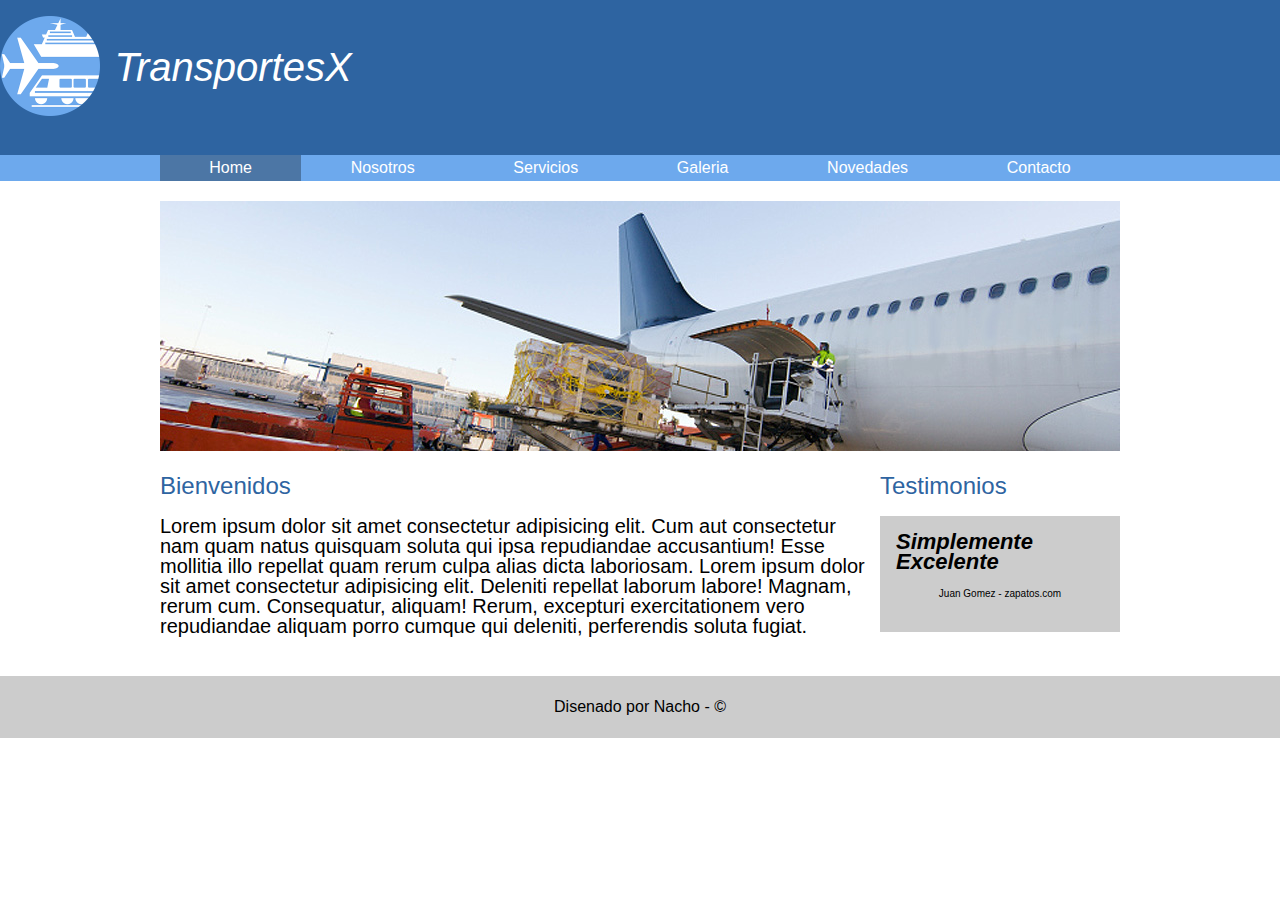
<file: index.html>
<!DOCTYPE html>
<html lang="en">

<head>
    <meta charset="UTF-8">
    <meta http-equiv="X-UA-Compatible" content="IE=edge">
    <meta name="viewport" content="width=device-width, initial-scale=1.0">
    <title>TransportesX</title>
    <link href="https://fonts.googleapis.com/css2?family=Inconsolata&display=swap" rel="stylesheet">
    <link rel="stylesheet" href="css/normalize.css">
    <link rel="stylesheet" href="css/transportes.css">
</head>

<body>
    <header>
        <div class="holder"></div>
        <img src="img/logo.png" width="100" alt="Transportes X">
        <h1>TransportesX</h1>
        </div>
    </header>
    <nav>
        <div class="holder">
            <ul>
                <li><a class="activo" href="index.html">Home</a></li>
                <li><a href="nosotros.html">Nosotros</a></li>
                <li><a href="servicios.html">Servicios</a></li>
                <li><a href="galeria.html">Galeria</a></li>
                <li><a href="novedades.html">Novedades</a></li>
                <li><a href="contacto.html">Contacto</a></li>
            </ul>
        </div>
    </nav>
    <main class="holder">
        <div>
            <img src="img/home/img01.jpg" alt="avion">
        </div>
        <div class="columnas">
            <section class="bienvenidos">
                <h2>Bienvenidos</h2>
                <p>Lorem ipsum dolor sit amet consectetur adipisicing elit. Cum aut consectetur nam quam natus quisquam
                    soluta qui ipsa repudiandae accusantium! Esse mollitia illo repellat quam rerum culpa alias dicta
                    laboriosam. Lorem ipsum dolor sit amet consectetur adipisicing elit. Deleniti repellat laborum
                    labore! Magnam, rerum cum. Consequatur, aliquam! Rerum, excepturi exercitationem vero repudiandae
                    aliquam porro cumque qui deleniti, perferendis soluta fugiat.</p>
            </section>
            <section class="testimonios">
                <h2>Testimonios</h2>
                <div class="testimonio">
                    <span class="cita">Simplemente Excelente</span>
                    <span class="autor">Juan Gomez - zapatos.com</span>
                </div>
            </section>
        </div>


    </main>
    <footer>
        <p>Disenado por Nacho - &copy;</p>
    </footer>

</body>

</html>
</file>
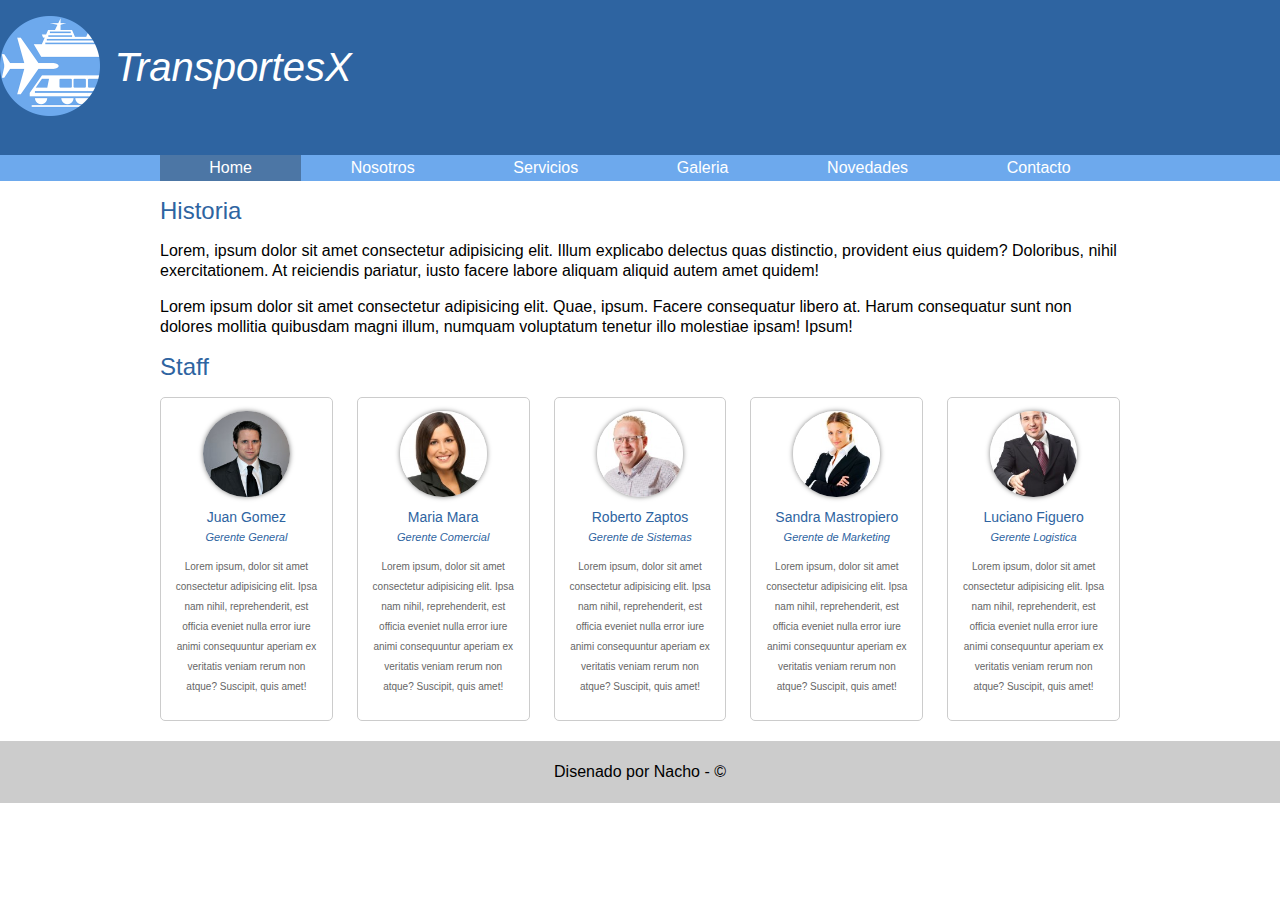
<file: Nosotros.html>
<!DOCTYPE html>
<html lang="en">

<head>
    <meta charset="UTF-8">
    <meta http-equiv="X-UA-Compatible" content="IE=edge">
    <meta name="viewport" content="width=device-width, initial-scale=1.0">
    <title>TransportesX</title>
    <link href="https://fonts.googleapis.com/css2?family=Inconsolata&display=swap" rel="stylesheet">
    <link rel="stylesheet" href="css/normalize.css">
    <link rel="stylesheet" href="css/transportes.css">
</head>

<body>
    <header>
        <div class="holder"></div>
        <img src="img/logo.png" width="100" alt="Transportes X">
        <h1>TransportesX</h1>
        </div>
    </header>
    <nav>
        <div class="holder">
            <ul>
                <li><a class="activo" href="index.html">Home</a></li>
                <li><a href="nosotros.html">Nosotros</a></li>
                <li><a href="servicios.html">Servicios</a></li>
                <li><a href="galeria.html">Galeria</a></li>
                <li><a href="novedades.html">Novedades</a></li>
                <li><a href="contacto.html">Contacto</a></li>
            </ul>
        </div>
    </nav>
    <main class="holder">
        <div class="historia">
            <h2>Historia</h2>
            <p>Lorem, ipsum dolor sit amet consectetur adipisicing elit. Illum explicabo delectus quas distinctio,
                provident eius quidem? Doloribus, nihil exercitationem. At reiciendis pariatur, iusto facere labore
                aliquam aliquid autem amet quidem!</p>
            <p>Lorem ipsum dolor sit amet consectetur adipisicing elit. Quae, ipsum. Facere consequatur libero at. Harum
                consequatur sunt non dolores mollitia quibusdam magni illum, numquam voluptatum tenetur illo molestiae
                ipsam! Ipsum!</p>
        </div>
        <div class="staff">
            <h2>Staff</h2>
            <div class="personas">
                <div class="persona">
                    <img src="img/nosotros/nosotros1.jpg" alt="Juan Gomez">
                    <h5>Juan Gomez</h5>
                    <h6>Gerente General</h6>
                    <p>Lorem ipsum, dolor sit amet consectetur adipisicing elit. Ipsa nam nihil, reprehenderit, est
                        officia eveniet nulla error iure animi consequuntur aperiam ex veritatis veniam rerum non atque?
                        Suscipit, quis amet!</p>
                </div>
                <div class="persona">
                    <img src="img/nosotros/nosotros2.jpg" alt="Juan Gomez">
                    <h5>Maria Mara</h5>
                    <h6>Gerente Comercial</h6>
                    <p>Lorem ipsum, dolor sit amet consectetur adipisicing elit. Ipsa nam nihil, reprehenderit, est
                        officia eveniet nulla error iure animi consequuntur aperiam ex veritatis veniam rerum non atque?
                        Suscipit, quis amet!</p>
                </div>
                <div class="persona">
                    <img src="img/nosotros/nosotros3.jpg" alt="Juan Gomez">
                    <h5>Roberto Zaptos</h5>
                    <h6>Gerente de Sistemas</h6>
                    <p>Lorem ipsum, dolor sit amet consectetur adipisicing elit. Ipsa nam nihil, reprehenderit, est
                        officia eveniet nulla error iure animi consequuntur aperiam ex veritatis veniam rerum non atque?
                        Suscipit, quis amet!</p>
                </div>
                <div class="persona">
                    <img src="img/nosotros/nosotros4.jpg" alt="Juan Gomez">
                    <h5>Sandra Mastropiero</h5>
                    <h6>Gerente de Marketing</h6>
                    <p>Lorem ipsum, dolor sit amet consectetur adipisicing elit. Ipsa nam nihil, reprehenderit, est
                        officia eveniet nulla error iure animi consequuntur aperiam ex veritatis veniam rerum non atque?
                        Suscipit, quis amet!</p>
                </div>
                <div class="persona">
                    <img src="img/nosotros/nosotros5.jpg" alt="Juan Gomez">
                    <h5>Luciano Figuero</h5>
                    <h6>Gerente Logistica</h6>
                    <p>Lorem ipsum, dolor sit amet consectetur adipisicing elit. Ipsa nam nihil, reprehenderit, est
                        officia eveniet nulla error iure animi consequuntur aperiam ex veritatis veniam rerum non atque?
                        Suscipit, quis amet!</p>
                </div>

            </div>

        </div>
    </main>
        <footer>
            <p>Disenado por Nacho - &copy;</p>
        </footer>
</body>

</html>
</file>
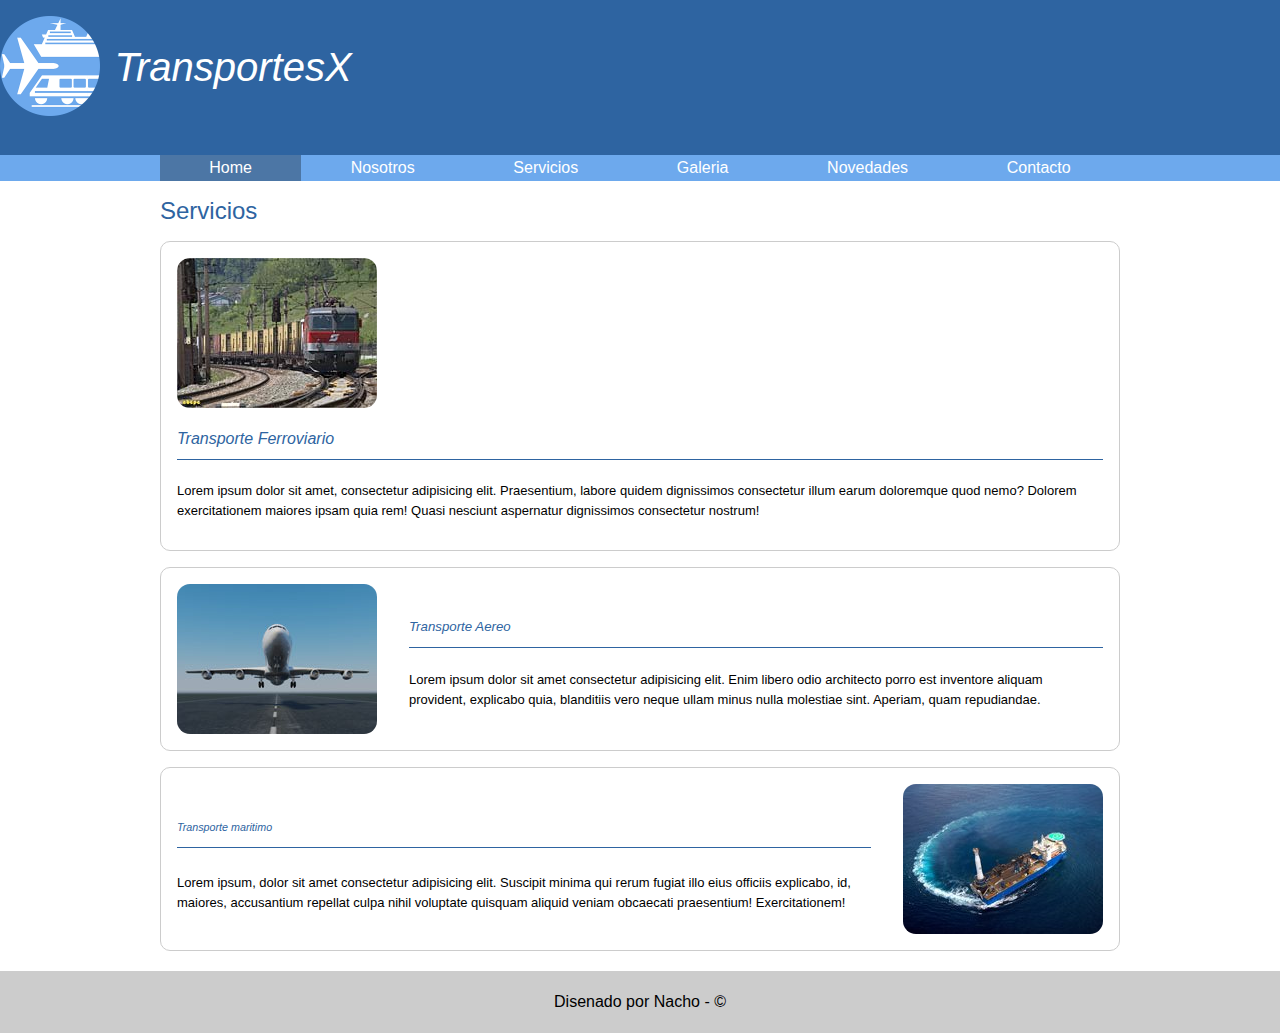
<file: Servicios.html>
<!DOCTYPE html>
<html lang="en">

<head>
    <meta charset="UTF-8">
    <meta http-equiv="X-UA-Compatible" content="IE=edge">
    <meta name="viewport" content="width=device-width, initial-scale=1.0">
    <title>TransportesX</title>
    <link href="https://fonts.googleapis.com/css2?family=Inconsolata&display=swap" rel="stylesheet">
    <link rel="stylesheet" href="css/normalize.css">
    <link rel="stylesheet" href="css/transportes.css">
</head>

<body>
    <header>
        <div class="holder"></div>
        <img src="img/logo.png" width="100" alt="Transportes X">
        <h1>TransportesX</h1>
        </div>
    </header>
    <nav>
        <div class="holder">
            <ul>
                <li><a class="activo" href="index.html">Home</a></li>
                <li><a href="nosotros.html">Nosotros</a></li>
                <li><a href="servicios.html">Servicios</a></li>
                <li><a href="galeria.html">Galeria</a></li>
                <li><a href="novedades.html">Novedades</a></li>
                <li><a href="contacto.html">Contacto</a></li>
            </ul>
        </div>
    </nav>
    <main class="holder">
        <h2>Servicios</h2>
        <div class="servicio">
            <div class="info">
                <img src="img/servicios/ferroviario.jpg" alt="Tren">
                <h4>Transporte Ferroviario</h4>
                <p>Lorem ipsum dolor sit amet, consectetur adipisicing elit. Praesentium, labore quidem dignissimos
                    consectetur illum earum doloremque quod nemo? Dolorem exercitationem maiores ipsam quia rem!
                    Quasi
                    nesciunt aspernatur dignissimos consectetur nostrum!</p>
            </div>
            </div>
            <div class="servicio">
                <img src="img/servicios/aereo.jpg" alt="Avion">
                <div class="info">
                    <h5>Transporte Aereo</h5>
                    <p>Lorem ipsum dolor sit amet consectetur adipisicing elit. Enim libero odio architecto porro
                        est
                        inventore aliquam provident, explicabo quia, blanditiis vero neque ullam minus nulla
                        molestiae sint.
                        Aperiam, quam repudiandae.</p>
                </div>
            </div>
            <div class="servicio">
                <img src="img/servicios/maritimo.jpg" alt="Barco">
                <div class="info">
                    <h6>Transporte maritimo</h6>
                    <p>Lorem ipsum, dolor sit amet consectetur adipisicing elit. Suscipit minima qui rerum fugiat
                        illo
                        eius officiis explicabo, id, maiores, accusantium repellat culpa nihil voluptate quisquam
                        aliquid veniam obcaecati praesentium! Exercitationem!</p>

                </div>

            </div>
        </div>


    </main>
    <footer>
        <p>Disenado por Nacho - &copy;</p>
    </footer>

</body>

</html>
</file>
<file: css/transportes.css>
body{
    font-family: 'Open Sans', sans-serif;
    font-size: 16px;
    line-height: 20px;
}

header {
    background-color: #2e64a1;
    padding: 16px 0;
}

header h1 {
    color: white;
    font-size: 40px;
    font-weight: 100;
    font-style: italic;
    display: inline-block;
    position: relative;
    bottom: 35px;
    margin-left: 10px;
}

nav{
    background-color: #6da9ed;
    margin-bottom: 20px;
}

nav ul {
    list-style: none;
    margin: 0;
    padding: 0;
    display: flex;
}

nav ul li {
    flex-grow: 1;
}

nav ul li a{
    color: white;
    text-decoration: none;
    padding: 3px 6px;
    display: block;
    text-align: center;
}
nav ul li a:hover{
    background-color: rgba(0,0,0,0.3);
}

footer{
    background-color: #ccc;
    clear: both;
    color: 333;
    text-align: center;
    padding: 5px 0;
    margin-top: 20px;
}

nav ul li a.activo{
    background-color: #4c76a5;
}

.holder{
    max-width: 960px; ;
    margin: 0 auto;
}

h2{
    color: #2e64a1;
    font-weight: 400;
}

.bienvenidos{
    width: 75%;
    padding-right: 10px;
    box-sizing: border-box;
}

.testimonios{
    width: 25%;
}

.columnas{
    display: flex;
    justify-content: space-between;
}

.bienvenidos p{
    font-size: 20px;
}
.testimonio {
    background-color: #ccc;
    padding: 16px;
}

.testimonio .cita {
    font-weight: bold;
    font-style: italic;
    font-size: 22px;
    display: block;
}

.testimonio .autor {
    font-size: 10px;
    text-align: center;
    display: block;
    margin: 12px 0;
}

.hitoria p{
    font-size: 12px;
}

.personas{
    display: flex;
    justify-content: space-between;
}

.persona {
    border: 1px solid #ccc;
    border-radius: 5px;
    width: 18%;
    text-align: center;
    padding: 13px;
    box-sizing: border-box;
}

.persona img{
    border-radius: 50%;
    max-width: 60%;
    box-shadow: 0 0 5px rgba(0,0,0,0.5);
}

.persona h5,
.persona h6 {
    margin: 0;
    font-weight: normal;
    color: #2e64a1;
}

.persona h5{
    font-size: 14px;
    margin-top: 5px;
}

.persona h6{
    font-size: 11px;
    font-style: italic;
}

.persona p{
    color: #666;
    font-size: 10px;
}

.servicio {
    border: 1px solid #ccc;
    border-radius: 10px;
    padding: 16px;
    margin: 16px 0;
    display: flex;
    gap: 32px;
    align-items: center;
}

.servicio .info h4 {
    color: #2e64a1;
    font-weight: 500;
    font-style: italic;
    border-bottom: 1px solid #2e64a1;
    padding-bottom: 10px;
}

.servicio .info h5 {
    color: #2e64a1;
    font-weight: 500;
    font-style: italic;
    border-bottom: 1px solid #2e64a1;
    padding-bottom: 10px;
}

.servicio .info h6 {
    color: #2e64a1;
    font-weight: 500;
    font-style: italic;
    border-bottom: 1px solid #2e64a1;
    padding-bottom: 10px;
}

.servicio .info p {
    font-size: 13px;
}

.servicio img {
    border-radius: 13px;
    display: block;
    max-width: 225px;
}

.servicio:nth-child(even) {
    flex-direction: row-reverse;
}
</file>
